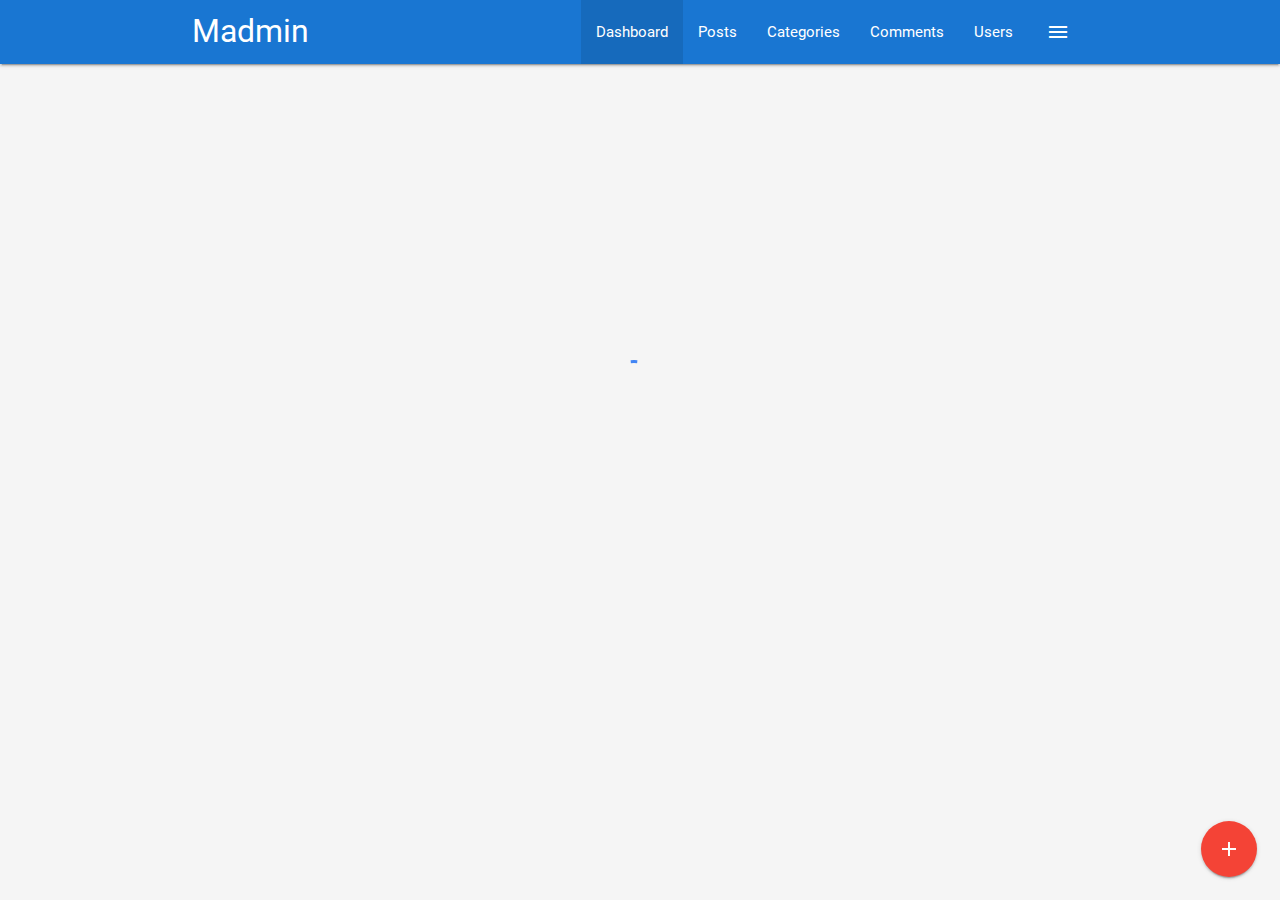
<file: index.html>
<!DOCTYPE html>
<html>

<head>
  <!--Import Google Icon Font-->
  <link href="https://fonts.googleapis.com/icon?family=Material+Icons" rel="stylesheet">
  <!--Import materialize.css-->
  <link type="text/css" rel="stylesheet" href="css/materialize.min.css" media="screen,projection" />
  <link type="text/css" rel="stylesheet" href="css/main.css" />

  <!--Let browser know website is optimized for mobile-->
  <meta name="viewport" content="width=device-width, initial-scale=1.0" />
  <title>Custom Materialize Theme</title>
</head>

<body class="grey lighten-4">
  <nav class="blue darken-2">
    <div class="container">
      <div class="nav-wrapper">
        <a href="index.html" class="brand-logo">Madmin</a>
        <a href="#" data-activates="side-nav" class="button-collapse show-on-large right">
          <i class="material-icons">menu</i>
        </a>
        <ul class="right hide-on-med-and-down">
          <li class="active">
            <a href="index.html">Dashboard</a>
          </li>
          <li>
            <a href="posts.html">Posts</a>
          </li>
          <li>
            <a href="categories.html">Categories</a>
          </li>
          <li>
            <a href="comments.html">Comments</a>
          </li>
          <li>
            <a href="users.html">Users</a>
          </li>
        </ul>
        <!-- Side nav -->
        <ul id="side-nav" class="side-nav">
          <li>
            <div class="user-view">
              <div class="background">
                <img src="img/ocean.jpg" alt="">
              </div>
              <a href="#">
                <img src="img/person1.jpg" alt="" class="circle">
              </a>
              <a href="#">
                <span class="name white-text">John Doe</span>
              </a>
              <a href="#">
                <span class="email white-text">jdoe@gmail.com</span>
              </a>
            </div>
          </li>
          <li>
            <a href="index.html">
              <i class="material-icons">dashboard</i> Dashboard</a>
          </li>
          <li>
            <a href="posts.html">Posts</a>
          </li>
          <li>
            <a href="categories.html">Categories</a>
          </li>
          <li>
            <a href="comments.html">Comments</a>
          </li>
          <li>
            <a href="users.html">Users</a>
          </li>
          <li>
            <div class="divider"></div>
          </li>
          <li>
            <a class="subheader">Account Controls</a>
          </li>
          <li>
            <a href="login.html" class="waves-effect">Logout</a>
          </li>
        </ul>
      </div>
    </div>
  </nav>

  <!-- Section: Stats -->
  <section class="section section-stats center">
    <div class="row">
      <div class="col s12 m6 l3">
        <div class="card-panel blue lighten-1 white-text center">
          <i class="material-icons medium">insert_emoticon</i>
          <h5>Monthly Visitors</h5>
          <h3 class="count">28300</h3>
          <div class="progress grey lighten-1">
            <div class="determinate white" style="width: 40%;"></div>
          </div>
        </div>
      </div>
      <div class="col s12 m6 l3">
        <div class="card-panel center">
          <i class="material-icons medium">mode_edit</i>
          <h5>Blog Posts</h5>
          <h3 class="count">105</h3>
          <div class="progress grey lighten-1">
            <div class="determinate blue lighten-1" style="width: 20%;"></div>
          </div>
        </div>
      </div>
      <div class="col s12 m6 l3">
        <div class="card-panel blue lighten-1 white-text center">
          <i class="material-icons medium">mode_comment</i>
          <h5>Comments</h5>
          <h3 class="count">1200</h3>
          <div class="progress grey lighten-1">
            <div class="determinate white" style="width: 40%;"></div>
          </div>
        </div>
      </div>
      <div class="col s12 m6 l3">
        <div class="card-panel center">
          <i class="material-icons medium">supervisor_account</i>
          <h5>Users</h5>
          <h3 class="count">350</h3>
          <div class="progress grey lighten-1">
            <div class="determinate blue lighten-1" style="width: 10%;"></div>
          </div>
        </div>
      </div>
    </div>
  </section>


  <!-- Section: Visitors -->
  <section class="section section-visitors blue lighten-4">
    <div class="row">
      <div class="col s12 m6 l8">
        <div class="card-panel">
          <div id="chartContainer" style="height: 300px; width: 100%;"></div>
        </div>
      </div>
      <div class="col s12 m6 l4">
        <!-- Latest Comments -->
        <ul class="collection with-header latest-comments">
          <li class="collection-header">
            <h5>Latest Comments</h5>
          </li>
          <li class="collection-item avatar">
            <img src="img/person1.jpg" alt="" class="circle">
            <span class="title">John Doe</span>
            <p class="truncate">Lorem ipsum dolor sit amet consectetur adipisicing elit. Nesciunt minima dolor error laboriosam autem ad beatae
              explicabo pariatur maxime fuga sed quod quo voluptas, adipisci illum aspernatur est, fugit tempore.</p>
            <a href="" class="approve green-text">Approve</a> |
            <a href="" class="deny red-text">Deny</a>
          </li>
          <li class="collection-item avatar">
            <img src="img/person2.jpg" alt="" class="circle">
            <span class="title">Steve Smith</span>
            <p class="truncate">Lorem ipsum dolor sit amet consectetur adipisicing elit. Nesciunt minima dolor error laboriosam autem ad beatae
              explicabo pariatur maxime fuga sed quod quo voluptas, adipisci illum aspernatur est, fugit tempore.</p>
            <a href="" class="approve green-text">Approve</a> |
            <a href="" class="deny red-text">Deny</a>
          </li>
          <li class="collection-item avatar">
            <img src="img/person3.jpg" alt="" class="circle">
            <span class="title">Ellen Williams</span>
            <p class="truncate">Lorem ipsum dolor sit amet consectetur adipisicing elit. Nesciunt minima dolor error laboriosam autem ad beatae
              explicabo pariatur maxime fuga sed quod quo voluptas, adipisci illum aspernatur est, fugit tempore.</p>
            <a href="" class="approve green-text">Approve</a> |
            <a href="" class="deny red-text">Deny</a>
          </li>
        </ul>
      </div>
    </div>
  </section>

  <!-- Section: Recent Posts & Todos -->
  <section class="section section-recent">
    <div class="row">
      <div class="col s12 l8 m6">
        <div class="card">
          <div class="card-content">
            <span class="card-title">Recent Posts</span>
            <table class="striped">
              <thead>
                <tr>
                  <th>Title</th>
                  <th>Category</th>
                  <th></th>
                </tr>
              </thead>
              <tbody>
                <tr>
                  <td>Post One</td>
                  <td>Web Development</td>
                  <td>
                    <a href="details.html" class="btn blue lighten-2">Details</a>
                  </td>
                </tr>
                <tr>
                  <td>Post Two</td>
                  <td>Graphic Design</td>
                  <td>
                    <a href="details.html" class="btn blue lighten-2">Details</a>
                  </td>
                </tr>
                <tr>
                  <td>Post Three</td>
                  <td>Web Development</td>
                  <td>
                    <a href="details.html" class="btn blue lighten-2">Details</a>
                  </td>
                </tr>
              </tbody>
            </table>
          </div>
        </div>
      </div>
      <div class="col s12 m6 l4">
        <div class="card">
          <div class="card-content">
            <span class="card-title">Quick Todos</span>
            <form id="todo-form">
              <div class="input-field">
                <input id="todo" type="text" placeholder="Add Todo...">
              </div>
            </form>
            <ul class="collection todos">
              <li class="collection-item">
                <div>Todo One
                  <a href="#!" class="secondary-content delete">
                    <i class="material-icons">close</i>
                  </a>
                </div>
              </li>
              <li class="collection-item">
                <div>Todo Two
                  <a href="#!" class="secondary-content delete">
                    <i class="material-icons">close</i>
                  </a>
                </div>
              </li>
            </ul>
          </div>
        </div>
      </div>
    </div>
  </section>

  <!-- Footer -->
  <footer class="section blue darken-2 white-text center">
    <p>Madmin Panel Copyright &copy; 2018</p>
  </footer>

  <!-- Fixed Action Button -->
  <div class="fixed-action-btn">
    <a class="btn-floating btn-large red">
      <i class="material-icons">add</i>
    </a>
    <ul>
      <li>
        <a href="#post-modal" class="modal-trigger btn-floating blue">
          <i class="material-icons">mode_edit</i>
        </a>
      </li>
      <li>
        <a href="#category-modal" class="modal-trigger btn-floating blue">
          <i class="material-icons">folder</i>
        </a>
      </li>
      <li>
        <a href="#user-modal" class="modal-trigger btn-floating blue">
          <i class="material-icons">supervisor_account</i>
        </a>
      </li>
    </ul>
  </div>

  <!-- Add Post Modal -->
  <div id="post-modal" class="modal">
    <div class="modal-content">
      <h4>Add Post</h4>
      <form>
        <div class="input-field">
          <input type="text" id="title">
          <label for="title">Title</label>
        </div>
        <div class="input-field">
          <select>
            <option value="" disabled selected>Select option</option>
            <option value="1">Web Development</option>
            <option value="2">Graphic Design</option>
            <option value="3">Tech Gadgets</option>
            <option value="4">Other</option>
          </select>
          <label>Category</label>
        </div>
        <div class="input-field">
          <textarea name="body" id="body" class="materialize-textarea"></textarea>
          <label for="body">Body</label>
        </div>
      </form>
      <div class="modal-footer">
        <a href="#!" class="modal-action modal-close btn blue white-text">Submit</a>
      </div>
    </div>
  </div>

  <!-- Add Category Modal -->
  <div id="category-modal" class="modal">
    <div class="modal-content">
      <h4>Add Category</h4>
      <form>
        <div class="input-field">
          <input type="text" id="title">
          <label for="title">Title</label>
        </div>
      </form>
      <div class="modal-footer">
        <a href="#!" class="modal-action modal-close btn blue white-text">Submit</a>
      </div>
    </div>
  </div>

  <!-- Add User Modal -->
  <div id="user-modal" class="modal">
    <div class="modal-content">
      <h4>Add User</h4>
      <form>
        <div class="input-field">
          <input type="text" id="name">
          <label for="name">Name</label>
        </div>
        <div class="input-field">
          <input type="email" id="email">
          <label for="email">Email</label>
        </div>
        <div class="input-field">
          <input type="password" id="password">
          <label for="password">Password</label>
        </div>
        <div class="input-field">
          <input type="password" id="password2">
          <label for="password2">Confirm Password</label>
        </div>
      </form>
      <div class="modal-footer">
        <a href="#!" class="modal-action modal-close btn blue white-text">Submit</a>
      </div>
    </div>
  </div>


  <!-- Preloader -->
  <div class="loader preloader-wrapper big active">
    <div class="spinner-layer spinner-blue-only">
      <div class="circle-clipper left">
        <div class="circle"></div>
      </div>
      <div class="gap-patch">
        <div class="circle"></div>
      </div>
      <div class="circle-clipper right">
        <div class="circle"></div>
      </div>
    </div>
  </div>

  <!--Import jQuery before materialize.js-->
  <script type="text/javascript" src="https://code.jquery.com/jquery-3.2.1.min.js"></script>
  <script type="text/javascript" src="js/materialize.min.js"></script>
  <script src="https://canvasjs.com/assets/script/canvasjs.min.js"></script>
  <script src="https://cdn.ckeditor.com/4.8.0/standard/ckeditor.js"></script>
  <script src="js/chart.js"></script>

  <script>
    // Hide Sections
    $('.section').hide();

    setTimeout(function () {
      $(document).ready(function () {
        // Show sections
        $('.section').fadeIn();

        // Hide preloader
        $('.loader').fadeOut();

        //Init Side nav
        $('.button-collapse').sideNav();

        // Init Modal
        $('.modal').modal();

        // Init Select
        $('select').material_select();

        // Counter
        $('.count').each(function () {
          $(this).prop('Counter', 0).animate({
            Counter: $(this).text()
          }, {
              duration: 1000,
              easing: 'swing',
              step: function (now) {
                $(this).text(Math.ceil(now));
              }
            });
        });

        // Comments - Approve & Deny
        $('.approve').click(function (e) {
          Materialize.toast('Comment Approved', 3000);
          e.preventDefault();
        });
        $('.deny').click(function (e) {
          Materialize.toast('Comment Denied', 3000);
          e.preventDefault();
        });

        // Quick Todos
        $('#todo-form').submit(function (e) {
          const output = `<li class="collection-item">
                <div>${$('#todo').val()}
                  <a href="#!" class="secondary-content delete">
                    <i class="material-icons">close</i>
                  </a>
                </div>
              </li>`;

          $('.todos').append(output);

          Materialize.toast('Todo Added', 3000);

          e.preventDefault();
        });

        // Delete Todos
        $('.todos').on('click', '.delete', function (e) {
          $(this).parent().parent().remove();
          Materialize.toast('Todo Removed', 3000);

          e.preventDefault();
        });

        CKEDITOR.replace('body');

      });
    }, 1000);
  </script>
</body>

</html>
</file>
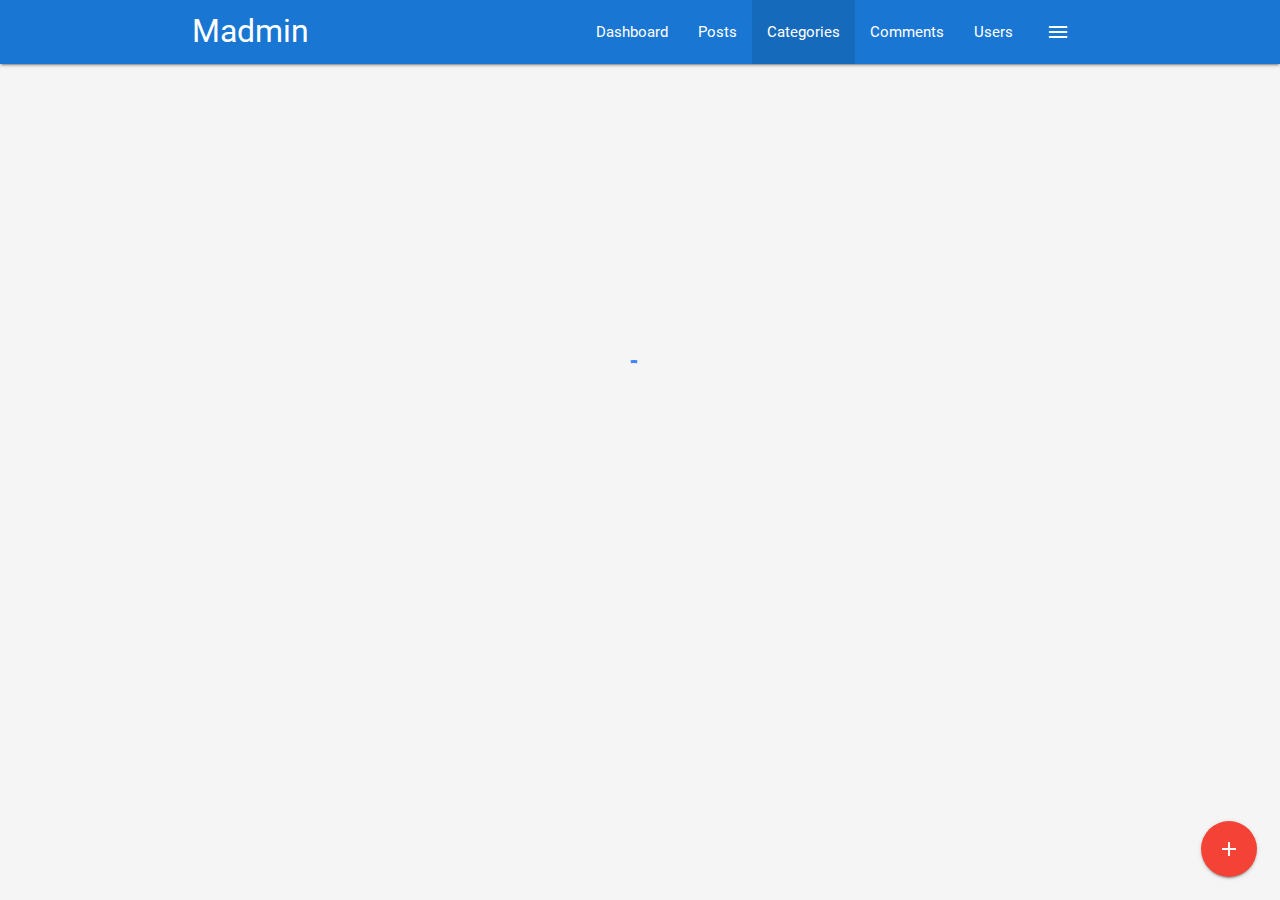
<file: categories.html>
<!DOCTYPE html>
<html>

<head>
  <!--Import Google Icon Font-->
  <link href="https://fonts.googleapis.com/icon?family=Material+Icons" rel="stylesheet">
  <!--Import materialize.css-->
  <link type="text/css" rel="stylesheet" href="css/materialize.min.css" media="screen,projection" />
  <link type="text/css" rel="stylesheet" href="css/main.css" />

  <!--Let browser know website is optimized for mobile-->
  <meta name="viewport" content="width=device-width, initial-scale=1.0" />
  <title>Custom Materialize Theme</title>
</head>

<body class="grey lighten-4">
  <nav class="blue darken-2">
    <div class="container">
      <div class="nav-wrapper">
        <a href="index.html" class="brand-logo">Madmin</a>
        <a href="#" data-activates="side-nav" class="button-collapse show-on-large right">
          <i class="material-icons">menu</i>
        </a>
        <ul class="right hide-on-med-and-down">
          <li>
            <a href="index.html">Dashboard</a>
          </li>
          <li>
            <a href="posts.html">Posts</a>
          </li>
          <li class="active">
            <a href="categories.html">Categories</a>
          </li>
          <li>
            <a href="comments.html">Comments</a>
          </li>
          <li>
            <a href="users.html">Users</a>
          </li>
        </ul>
        <!-- Side nav -->
        <ul id="side-nav" class="side-nav">
          <li>
            <div class="user-view">
              <div class="background">
                <img src="img/ocean.jpg" alt="">
              </div>
              <a href="#">
                <img src="img/person1.jpg" alt="" class="circle">
              </a>
              <a href="#">
                <span class="name white-text">John Doe</span>
              </a>
              <a href="#">
                <span class="email white-text">jdoe@gmail.com</span>
              </a>
            </div>
          </li>
          <li>
            <a href="index.html">
              <i class="material-icons">dashboard</i> Dashboard</a>
          </li>
          <li>
            <a href="posts.html">Posts</a>
          </li>
          <li>
            <a href="categories.html">Categories</a>
          </li>
          <li>
            <a href="comments.html">Comments</a>
          </li>
          <li>
            <a href="users.html">Users</a>
          </li>
          <li>
            <div class="divider"></div>
          </li>
          <li>
            <a class="subheader">Account Controls</a>
          </li>
          <li>
            <a href="login.html" class="waves-effect">Logout</a>
          </li>
        </ul>
      </div>
    </div>
  </nav>

  <!-- Section: Categories -->
  <section class="section section-categories grey lighten-4">
    <div class="container">
      <div class="row">
        <div class="col s12">
          <div class="card">
            <div class="card-content">
              <span class="card-title">Categories</span>
              <table class="striped">
                <thead>
                  <tr>
                    <th>Title</th>
                    <th>Date Created</th>
                    <th></th>
                  </tr>
                </thead>
                <tbody>
                  <tr>
                    <td>Web Development</td>
                    <td>Jan 1, 2018</td>
                    <td>
                      <a href="details.html" class="btn blue lighten-2">Details</a>
                    </td>
                  </tr>
                  <tr>
                    <td>Graphic Design</td>
                    <td>Jan 2, 2018</td>
                    <td>
                      <a href="details.html" class="btn blue lighten-2">Details</a>
                    </td>
                  </tr>
                  <tr>
                    <td>Tech Gadgets</td>
                    <td>Jan 3, 2018</td>
                    <td>
                      <a href="details.html" class="btn blue lighten-2">Details</a>
                    </td>
                  </tr>
                  <tr>
                    <td>Other</td>
                    <td>Jan 5, 2018</td>
                    <td>
                      <a href="details.html" class="btn blue lighten-2">Details</a>
                    </td>
                  </tr>
                </tbody>
              </table>
            </div>
            <div class="card-action">
              <ul class="pagination">
                <li class="disabled">
                  <a href="#!" class="blue-text">
                    <i class="material-icons">chevron_left</i>
                  </a>
                </li>
                <li class="active blue lighten-2">
                  <a href="#!" class="white-text">1</a>
                </li>
                <li class="waves-effect">
                  <a href="#!" class="blue-text">2</a>
                </li>
                <li class="waves-effect">
                  <a href="#!" class="blue-text">3</a>
                </li>
                <li class="waves-effect">
                  <a href="#!" class="blue-text">4</a>
                </li>
                <li class="waves-effect">
                  <a href="#!" class="blue-text">5</a>
                </li>
                <li class="waves-effect">
                  <a href="#!" class="blue-text">
                    <i class="material-icons">chevron_right</i>
                  </a>
                </li>
              </ul>
            </div>
          </div>
        </div>
      </div>
    </div>
  </section>

  <!-- Footer -->
  <footer class="section blue darken-2 white-text center">
    <p>Madmin Panel Copyright &copy; 2018</p>
  </footer>

  <!-- Fixed Action Button -->
  <div class="fixed-action-btn">
    <a href="#category-modal" class="modal-trigger btn-floating btn-large red">
      <i class="material-icons">add</i>
    </a>
  </div>

  <!-- Add Category Modal -->
  <div id="category-modal" class="modal">
    <div class="modal-content">
      <h4>Add Category</h4>
      <form>
        <div class="input-field">
          <input type="text" id="title">
          <label for="title">Title</label>
        </div>
      </form>
      <div class="modal-footer">
        <a href="#!" class="modal-action modal-close btn blue white-text">Submit</a>
      </div>
    </div>
  </div>

  <!-- Preloader -->
  <div class="loader preloader-wrapper big active">
    <div class="spinner-layer spinner-blue-only">
      <div class="circle-clipper left">
        <div class="circle"></div>
      </div>
      <div class="gap-patch">
        <div class="circle"></div>
      </div>
      <div class="circle-clipper right">
        <div class="circle"></div>
      </div>
    </div>
  </div>

  <!--Import jQuery before materialize.js-->
  <script type="text/javascript" src="https://code.jquery.com/jquery-3.2.1.min.js"></script>
  <script type="text/javascript" src="js/materialize.min.js"></script>

  <script>
    // Hide Sections
    $('.section').hide();

    setTimeout(function () {
      $(document).ready(function () {
        // Show sections
        $('.section').fadeIn();

        // Hide preloader
        $('.loader').fadeOut();

        //Init Side nav
        $('.button-collapse').sideNav();

        // Init Modal
        $('.modal').modal();

      });
    }, 1000);
  </script>
</body>

</html>
</file>
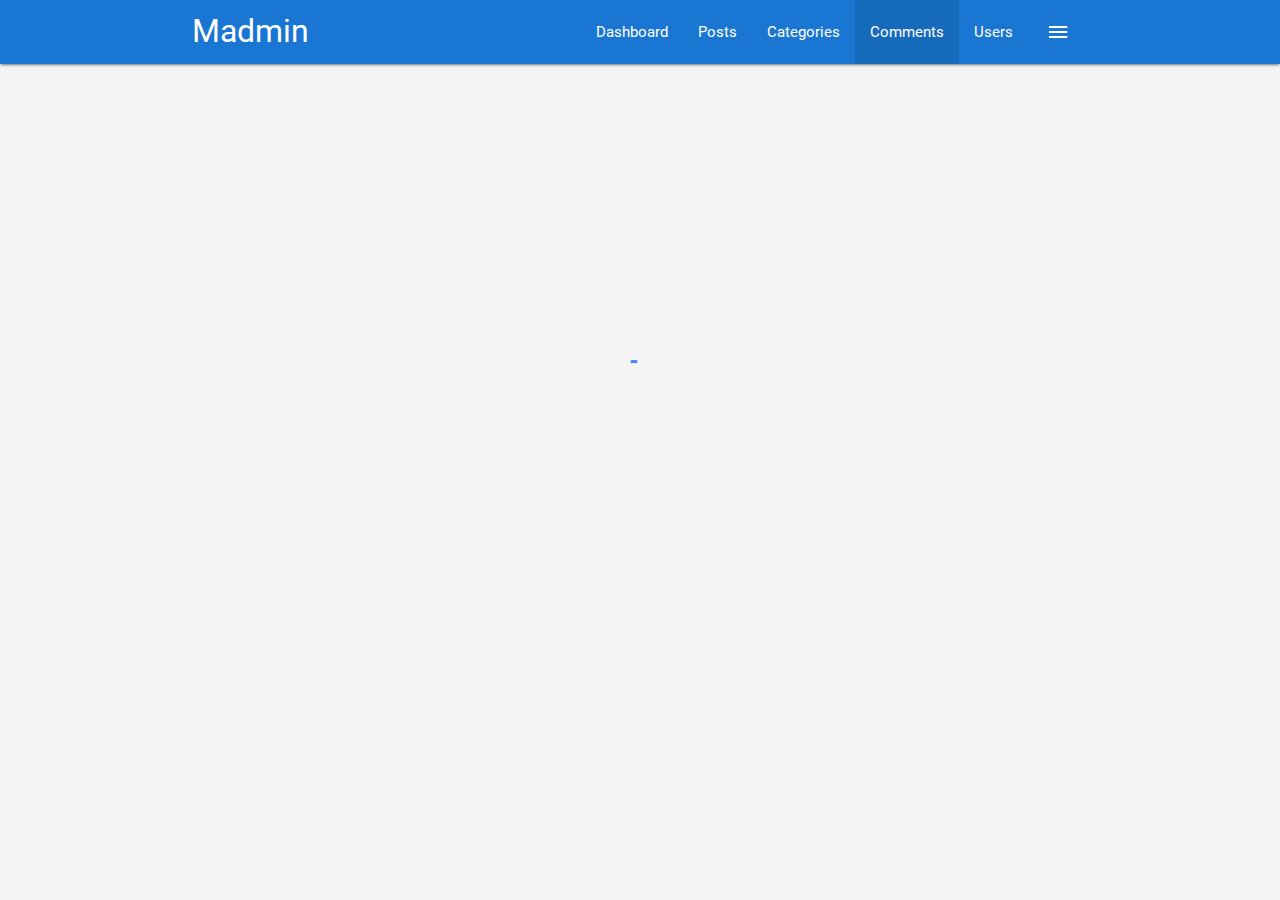
<file: comments.html>
<!DOCTYPE html>
<html>

<head>
  <!--Import Google Icon Font-->
  <link href="https://fonts.googleapis.com/icon?family=Material+Icons" rel="stylesheet">
  <!--Import materialize.css-->
  <link type="text/css" rel="stylesheet" href="css/materialize.min.css" media="screen,projection" />
  <link type="text/css" rel="stylesheet" href="css/main.css" />

  <!--Let browser know website is optimized for mobile-->
  <meta name="viewport" content="width=device-width, initial-scale=1.0" />
  <title>Custom Materialize Theme</title>
</head>

<body class="grey lighten-4">
  <nav class="blue darken-2">
    <div class="container">
      <div class="nav-wrapper">
        <a href="index.html" class="brand-logo">Madmin</a>
        <a href="#" data-activates="side-nav" class="button-collapse show-on-large right">
          <i class="material-icons">menu</i>
        </a>
        <ul class="right hide-on-med-and-down">
          <li>
            <a href="index.html">Dashboard</a>
          </li>
          <li>
            <a href="posts.html">Posts</a>
          </li>
          <li>
            <a href="categories.html">Categories</a>
          </li>
          <li class="active">
            <a href="comments.html">Comments</a>
          </li>
          <li>
            <a href="users.html">Users</a>
          </li>
        </ul>
        <!-- Side nav -->
        <ul id="side-nav" class="side-nav">
          <li>
            <div class="user-view">
              <div class="background">
                <img src="img/ocean.jpg" alt="">
              </div>
              <a href="#">
                <img src="img/person1.jpg" alt="" class="circle">
              </a>
              <a href="#">
                <span class="name white-text">John Doe</span>
              </a>
              <a href="#">
                <span class="email white-text">jdoe@gmail.com</span>
              </a>
            </div>
          </li>
          <li>
            <a href="index.html">
              <i class="material-icons">dashboard</i> Dashboard</a>
          </li>
          <li>
            <a href="posts.html">Posts</a>
          </li>
          <li>
            <a href="categories.html">Categories</a>
          </li>
          <li>
            <a href="comments.html">Comments</a>
          </li>
          <li>
            <a href="users.html">Users</a>
          </li>
          <li>
            <div class="divider"></div>
          </li>
          <li>
            <a class="subheader">Account Controls</a>
          </li>
          <li>
            <a href="login.html" class="waves-effect">Logout</a>
          </li>
        </ul>
      </div>
    </div>
  </nav>

  <!-- Section: Comments -->
  <section class="section section-comments grey lighten-4">
    <div class="container">
      <div class="row">
        <div class="col s12">
          <div class="card">
            <div class="card-content">
              <span class="card-title">Comments</span>
              <table class="striped">
                <tbody>
                  <tr>
                    <td width="70">
                      <img src="img/person1.jpg" alt="" class="responsive-img circle" style="width: 40px;margin-left:10px;">
                    </td>
                    <td>Lorem, ipsum dolor sit amet consectetur adipisicing elit. Dolore, nostrum!</td>
                    <td>
                      <a href="#!" class="green-text">
                        <i class="material-icons">done</i>
                      </a>
                      <a href="#!" class="red-text">
                        <i class="material-icons">close</i>
                      </a>
                    </td>
                  </tr>
                  <tr>
                    <td width="70">
                      <img src="img/person2.jpg" alt="" class="responsive-img circle" style="width: 40px;margin-left:10px;">
                    </td>
                    <td>Lorem, ipsum dolor sit amet consectetur adipisicing elit. Dolore, nostrum!</td>
                    <td>
                      <a href="#!" class="green-text">
                        <i class="material-icons">done</i>
                      </a>
                      <a href="#!" class="red-text">
                        <i class="material-icons">close</i>
                      </a>
                    </td>
                  </tr>
                  <tr>
                    <td width="70">
                      <img src="img/person3.jpg" alt="" class="responsive-img circle" style="width: 40px;margin-left:10px;">
                    </td>
                    <td>Lorem, ipsum dolor sit amet consectetur adipisicing elit. Dolore, nostrum!</td>
                    <td>
                      <a href="#!" class="green-text">
                        <i class="material-icons">done</i>
                      </a>
                      <a href="#!" class="red-text">
                        <i class="material-icons">close</i>
                      </a>
                    </td>
                  </tr>
                  <tr>
                    <td width="70">
                      <img src="img/person4.jpg" alt="" class="responsive-img circle" style="width: 40px;margin-left:10px;">
                    </td>
                    <td>Lorem, ipsum dolor sit amet consectetur adipisicing elit. Dolore, nostrum!</td>
                    <td>
                      <a href="#!" class="green-text">
                        <i class="material-icons">done</i>
                      </a>
                      <a href="#!" class="red-text">
                        <i class="material-icons">close</i>
                      </a>
                    </td>
                  </tr>
                </tbody>
              </table>
            </div>
            <div class="card-action">
              <ul class="pagination">
                <li class="disabled">
                  <a href="#!" class="blue-text">
                    <i class="material-icons">chevron_left</i>
                  </a>
                </li>
                <li class="active blue lighten-2">
                  <a href="#!" class="white-text">1</a>
                </li>
                <li class="waves-effect">
                  <a href="#!" class="blue-text">2</a>
                </li>
                <li class="waves-effect">
                  <a href="#!" class="blue-text">3</a>
                </li>
                <li class="waves-effect">
                  <a href="#!" class="blue-text">4</a>
                </li>
                <li class="waves-effect">
                  <a href="#!" class="blue-text">5</a>
                </li>
                <li class="waves-effect">
                  <a href="#!" class="blue-text">
                    <i class="material-icons">chevron_right</i>
                  </a>
                </li>
              </ul>
            </div>
          </div>
        </div>
      </div>
    </div>
  </section>

  <!-- Footer -->
  <footer class="section blue darken-2 white-text center">
    <p>Madmin Panel Copyright &copy; 2018</p>
  </footer>

  <!-- Preloader -->
  <div class="loader preloader-wrapper big active">
    <div class="spinner-layer spinner-blue-only">
      <div class="circle-clipper left">
        <div class="circle"></div>
      </div>
      <div class="gap-patch">
        <div class="circle"></div>
      </div>
      <div class="circle-clipper right">
        <div class="circle"></div>
      </div>
    </div>
  </div>

  <!--Import jQuery before materialize.js-->
  <script type="text/javascript" src="https://code.jquery.com/jquery-3.2.1.min.js"></script>
  <script type="text/javascript" src="js/materialize.min.js"></script>

  <script>
    // Hide Sections
    $('.section').hide();

    setTimeout(function () {
      $(document).ready(function () {
        // Show sections
        $('.section').fadeIn();

        // Hide preloader
        $('.loader').fadeOut();

        //Init Side nav
        $('.button-collapse').sideNav();

        // Init Modal
        $('.modal').modal();

      });
    }, 1000);
  </script>
</body>

</html>
</file>
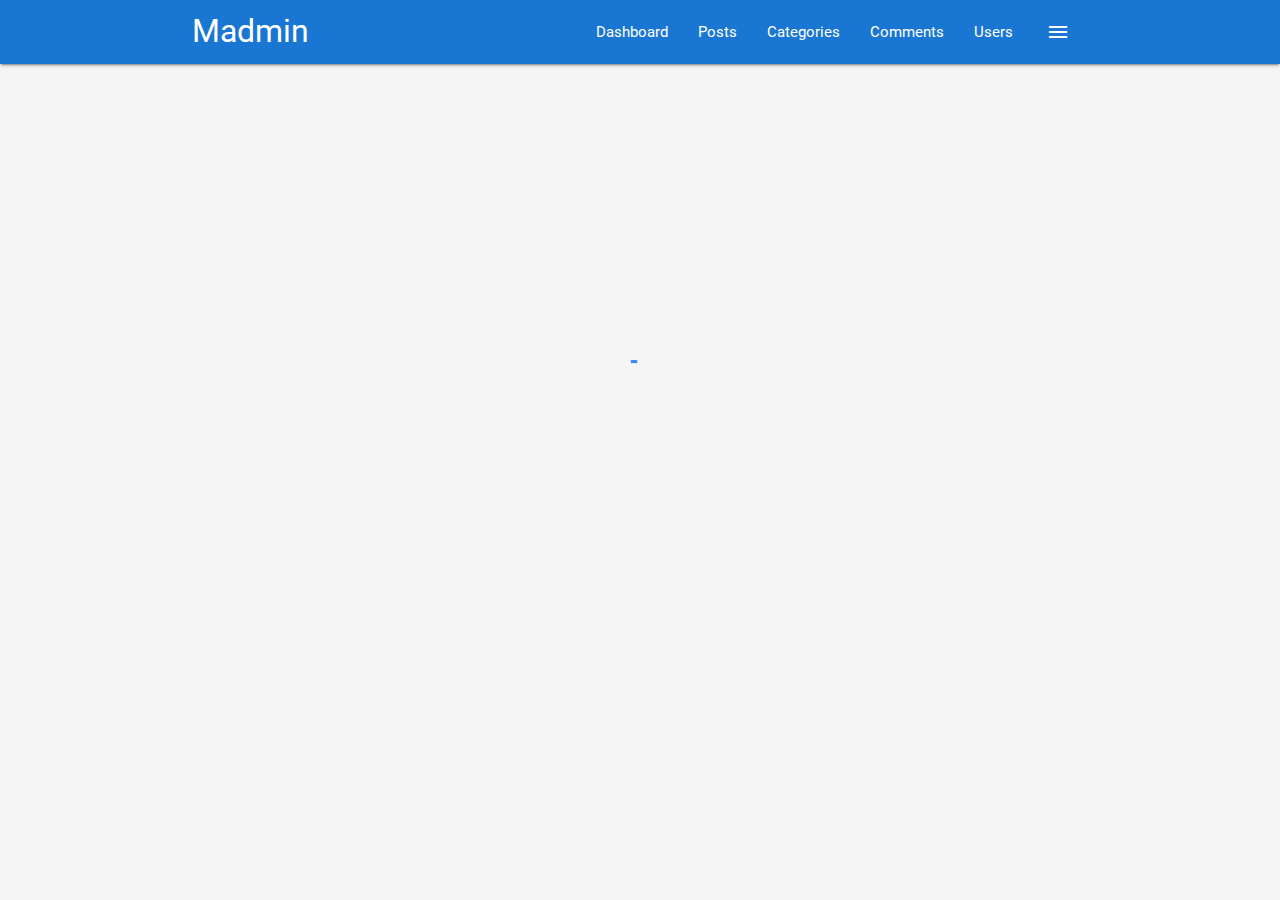
<file: details.html>
<!DOCTYPE html>
<html>

<head>
  <!--Import Google Icon Font-->
  <link href="https://fonts.googleapis.com/icon?family=Material+Icons" rel="stylesheet">
  <!--Import materialize.css-->
  <link type="text/css" rel="stylesheet" href="css/materialize.min.css" media="screen,projection" />
  <link type="text/css" rel="stylesheet" href="css/main.css" />

  <!--Let browser know website is optimized for mobile-->
  <meta name="viewport" content="width=device-width, initial-scale=1.0" />
  <title>Custom Materialize Theme</title>
</head>

<body class="grey lighten-4">
  <nav class="blue darken-2">
    <div class="container">
      <div class="nav-wrapper">
        <a href="index.html" class="brand-logo">Madmin</a>
        <a href="#" data-activates="side-nav" class="button-collapse show-on-large right">
          <i class="material-icons">menu</i>
        </a>
        <ul class="right hide-on-med-and-down">
          <li>
            <a href="index.html">Dashboard</a>
          </li>
          <li>
            <a href="posts.html">Posts</a>
          </li>
          <li>
            <a href="categories.html">Categories</a>
          </li>
          <li>
            <a href="comments.html">Comments</a>
          </li>
          <li>
            <a href="users.html">Users</a>
          </li>
        </ul>
        <!-- Side nav -->
        <ul id="side-nav" class="side-nav">
          <li>
            <div class="user-view">
              <div class="background">
                <img src="img/ocean.jpg" alt="">
              </div>
              <a href="#">
                <img src="img/person1.jpg" alt="" class="circle">
              </a>
              <a href="#">
                <span class="name white-text">John Doe</span>
              </a>
              <a href="#">
                <span class="email white-text">jdoe@gmail.com</span>
              </a>
            </div>
          </li>
          <li>
            <a href="index.html">
              <i class="material-icons">dashboard</i> Dashboard</a>
          </li>
          <li>
            <a href="posts.html">Posts</a>
          </li>
          <li>
            <a href="categories.html">Categories</a>
          </li>
          <li>
            <a href="comments.html">Comments</a>
          </li>
          <li>
            <a href="users.html">Users</a>
          </li>
          <li>
            <div class="divider"></div>
          </li>
          <li>
            <a class="subheader">Account Controls</a>
          </li>
          <li>
            <a href="login.html" class="waves-effect">Logout</a>
          </li>
        </ul>
      </div>
    </div>
  </nav>

  <!-- Section: Details -->
  <section class="section section-details grey lighten-4">
    <div class="container">
      <div class="row">
        <div class="col s12">
          <div class="card">
            <div class="card-content">
              <div class="row">
                <div class="col s12 m6">
                  <span class="card-title">Post Details</span>
                </div>
                <div class="col s12 m6 center">
                  <img src="img/person1.jpg" alt="" class="responsive-img circle" style="width: 40px;margin-left:10px;">
                  <p>Posted By John Doe</p>
                  <p>On Jan, 12, 2018</p>
                </div>
              </div>

              <form>
                <div class="input-field">
                  <input type="text" id="title" value="Post One">
                  <label for="title">Title</label>
                </div>
                <div class="input-field">
                  <select>
                    <option value="" disabled>Select option</option>
                    <option value="1" selected>Web Development</option>
                    <option value="2">Graphic Design</option>
                    <option value="3">Tech Gadgets</option>
                    <option value="4">Other</option>
                  </select>
                  <label>Category</label>
                </div>
                <div class="input-field">
                  <textarea name="body" id="body" class="materialize-textarea">
                      This is the content for post one
                    </textarea>
                </div>
              </form>

            </div>
            <div class="card-action">
              <button class="btn green">Save</button>
              <button class="btn red">Delete</button>
            </div>
          </div>
        </div>
      </div>
    </div>
  </section>

  <!-- Footer -->
  <footer class="section blue darken-2 white-text center">
    <p>Madmin Panel Copyright &copy; 2018</p>
  </footer>

  <!-- Preloader -->
  <div class="loader preloader-wrapper big active">
    <div class="spinner-layer spinner-blue-only">
      <div class="circle-clipper left">
        <div class="circle"></div>
      </div>
      <div class="gap-patch">
        <div class="circle"></div>
      </div>
      <div class="circle-clipper right">
        <div class="circle"></div>
      </div>
    </div>
  </div>

  <!--Import jQuery before materialize.js-->
  <script type="text/javascript" src="https://code.jquery.com/jquery-3.2.1.min.js"></script>
  <script type="text/javascript" src="js/materialize.min.js"></script>
  <script src="https://cdn.ckeditor.com/4.8.0/standard/ckeditor.js"></script>

  <script>
    // Hide Sections
    $('.section').hide();

    setTimeout(function () {
      $(document).ready(function () {
        // Show sections
        $('.section').fadeIn();

        // Hide preloader
        $('.loader').fadeOut();

        //Init Side nav
        $('.button-collapse').sideNav();

        // Init Modal
        $('.modal').modal();

        // Init Select
        $('select').material_select();

        CKEDITOR.replace('body');

      });
    }, 1000);
  </script>
</body>

</html>
</file>
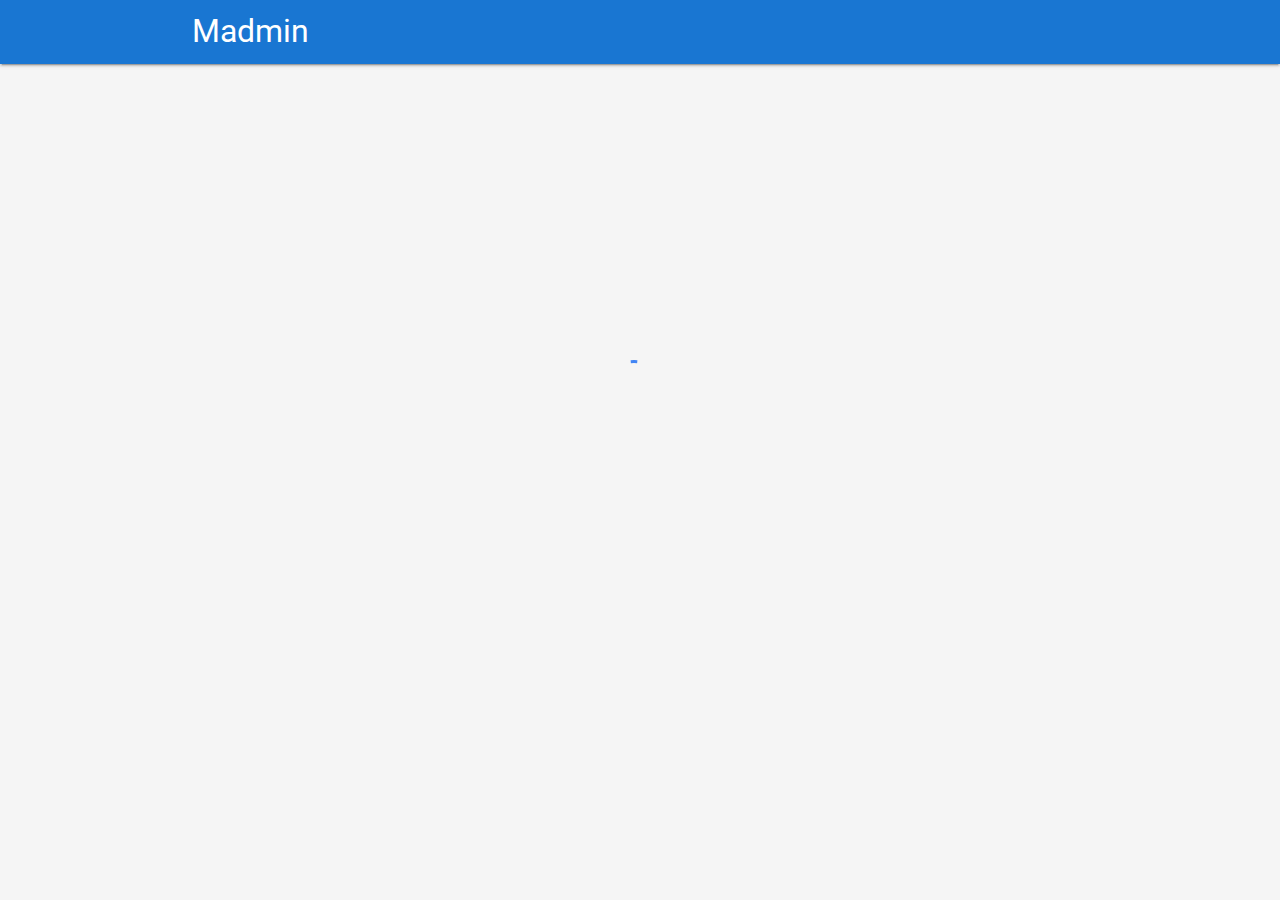
<file: login.html>
<!DOCTYPE html>
<html>

<head>
  <!--Import Google Icon Font-->
  <link href="https://fonts.googleapis.com/icon?family=Material+Icons" rel="stylesheet">
  <!--Import materialize.css-->
  <link type="text/css" rel="stylesheet" href="css/materialize.min.css" media="screen,projection" />
  <link type="text/css" rel="stylesheet" href="css/main.css" />

  <!--Let browser know website is optimized for mobile-->
  <meta name="viewport" content="width=device-width, initial-scale=1.0" />
  <title>Custom Materialize Theme</title>
</head>

<body class="grey lighten-4">
  <nav class="blue darken-2">
    <div class="container">
      <div class="nav-wrapper">
        <a href="index.html" class="brand-logo">Madmin</a>
      </div>
    </div>
  </nav>

  <section class="section section-login">
    <div class="container">
      <div class="row">
        <div class="col s12 m8 offset-m2 l6 offset-l3">
          <div class="card-panel login blue darken-2 white-text center">
            <h2>Madmin Login</h2>
            <form action="index.html">
              <div class="input-field">
                <i class="material-icons prefix">email</i>
                <input type="email" id="email">
                <label class="white-text" for="email">Email</label>
              </div>
              <div class="input-field">
                <i class="material-icons prefix">lock</i>
                <input type="password" id="password">
                <label class="white-text" for="password">Password</label>
              </div>
              <input type="submit" value="Login" class="btn btn-large btn-extended grey lighten-4 black-text">
            </form>
          </div>
        </div>
      </div>
    </div>
  </section>


  <!-- Footer -->
  <footer class="section blue darken-2 white-text center">
    <p>Madmin Panel Copyright &copy; 2018</p>
  </footer>



  <!-- Preloader -->
  <div class="loader preloader-wrapper big active">
    <div class="spinner-layer spinner-blue-only">
      <div class="circle-clipper left">
        <div class="circle"></div>
      </div>
      <div class="gap-patch">
        <div class="circle"></div>
      </div>
      <div class="circle-clipper right">
        <div class="circle"></div>
      </div>
    </div>
  </div>

  <!--Import jQuery before materialize.js-->
  <script type="text/javascript" src="https://code.jquery.com/jquery-3.2.1.min.js"></script>
  <script type="text/javascript" src="js/materialize.min.js"></script>

  <script>
    // Hide Sections
    $('.section').hide();

    setTimeout(function () {
      $(document).ready(function () {
        // Show sections
        $('.section').fadeIn();

        // Hide preloader
        $('.loader').fadeOut();

      });
    }, 1000);
  </script>
</body>

</html>
</file>
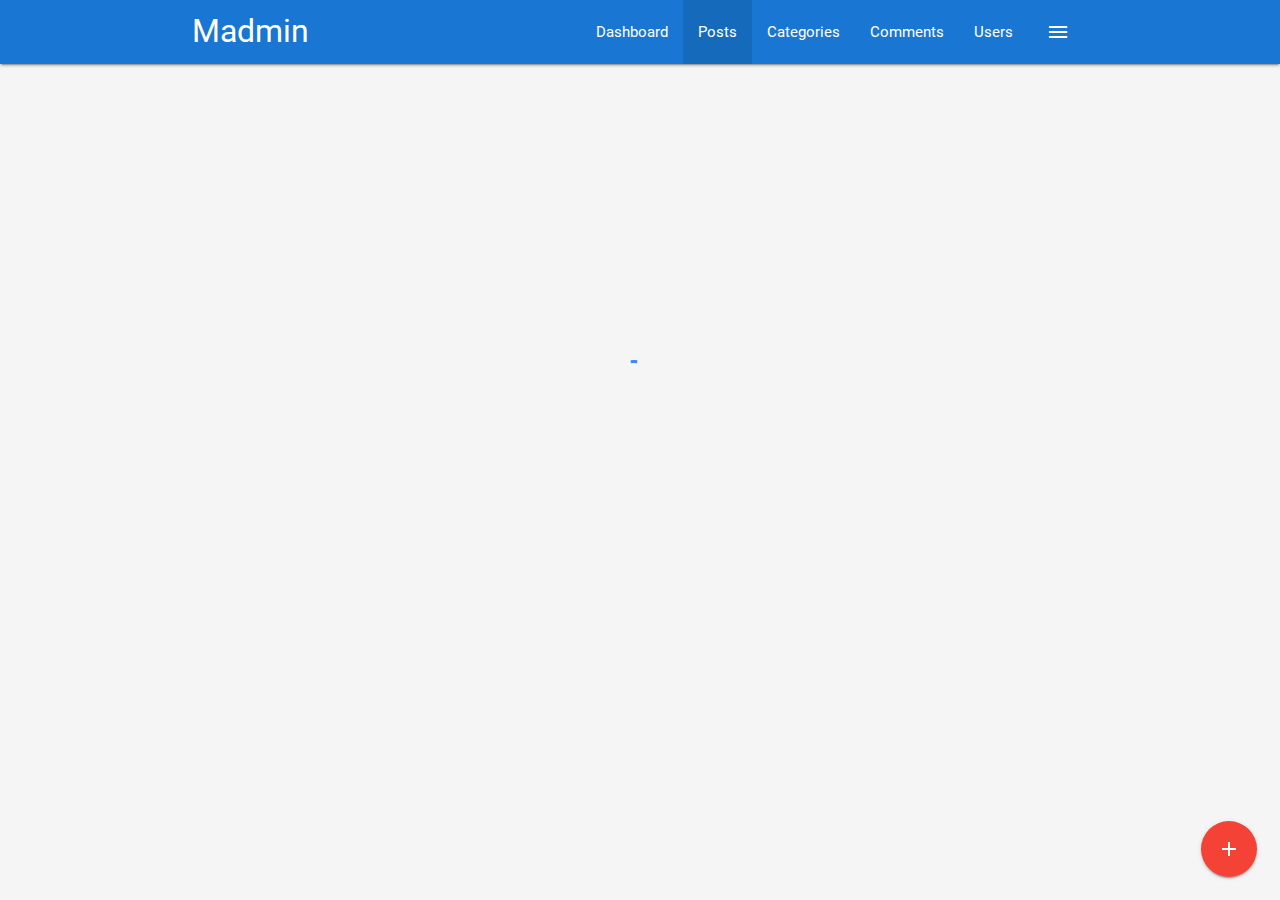
<file: posts.html>
<!DOCTYPE html>
<html>

<head>
  <!--Import Google Icon Font-->
  <link href="https://fonts.googleapis.com/icon?family=Material+Icons" rel="stylesheet">
  <!--Import materialize.css-->
  <link type="text/css" rel="stylesheet" href="css/materialize.min.css" media="screen,projection" />
  <link type="text/css" rel="stylesheet" href="css/main.css" />

  <!--Let browser know website is optimized for mobile-->
  <meta name="viewport" content="width=device-width, initial-scale=1.0" />
  <title>Custom Materialize Theme</title>
</head>

<body class="grey lighten-4">
  <nav class="blue darken-2">
    <div class="container">
      <div class="nav-wrapper">
        <a href="index.html" class="brand-logo">Madmin</a>
        <a href="#" data-activates="side-nav" class="button-collapse show-on-large right">
          <i class="material-icons">menu</i>
        </a>
        <ul class="right hide-on-med-and-down">
          <li>
            <a href="index.html">Dashboard</a>
          </li>
          <li class="active">
            <a href="posts.html">Posts</a>
          </li>
          <li>
            <a href="categories.html">Categories</a>
          </li>
          <li>
            <a href="comments.html">Comments</a>
          </li>
          <li>
            <a href="users.html">Users</a>
          </li>
        </ul>
        <!-- Side nav -->
        <ul id="side-nav" class="side-nav">
          <li>
            <div class="user-view">
              <div class="background">
                <img src="img/ocean.jpg" alt="">
              </div>
              <a href="#">
                <img src="img/person1.jpg" alt="" class="circle">
              </a>
              <a href="#">
                <span class="name white-text">John Doe</span>
              </a>
              <a href="#">
                <span class="email white-text">jdoe@gmail.com</span>
              </a>
            </div>
          </li>
          <li>
            <a href="index.html">
              <i class="material-icons">dashboard</i> Dashboard</a>
          </li>
          <li>
            <a href="posts.html">Posts</a>
          </li>
          <li>
            <a href="categories.html">Categories</a>
          </li>
          <li>
            <a href="comments.html">Comments</a>
          </li>
          <li>
            <a href="users.html">Users</a>
          </li>
          <li>
            <div class="divider"></div>
          </li>
          <li>
            <a class="subheader">Account Controls</a>
          </li>
          <li>
            <a href="login.html" class="waves-effect">Logout</a>
          </li>
        </ul>
      </div>
    </div>
  </nav>

  <!-- Section: Posts -->
  <section class="section section-posts grey lighten-4">
    <div class="container">
      <div class="row">
        <div class="col s12">
          <div class="card">
            <div class="card-content">
              <span class="card-title">Posts</span>
              <table class="striped">
                <thead>
                  <tr>
                    <th>Title</th>
                    <th>Category</th>
                    <th>Date Created</th>
                    <th></th>
                  </tr>
                </thead>
                <tbody>
                  <tr>
                    <td>Post One</td>
                    <td>Web Development</td>
                    <td>Jan 1, 2018</td>
                    <td>
                      <a href="details.html" class="btn blue lighten-2">Details</a>
                    </td>
                  </tr>
                  <tr>
                    <td>Post Two</td>
                    <td>Graphic Design</td>
                    <td>Jan 2, 2018</td>
                    <td>
                      <a href="details.html" class="btn blue lighten-2">Details</a>
                    </td>
                  </tr>
                  <tr>
                    <td>Post Three</td>
                    <td>Web Development</td>
                    <td>Jan 3, 2018</td>
                    <td>
                      <a href="details.html" class="btn blue lighten-2">Details</a>
                    </td>
                  </tr>
                  <tr>
                    <td>Post Four</td>
                    <td>Tech Gadgets</td>
                    <td>Jan 5, 2018</td>
                    <td>
                      <a href="details.html" class="btn blue lighten-2">Details</a>
                    </td>
                  </tr>
                  <tr>
                    <td>Post Five</td>
                    <td>Graphic Design</td>
                    <td>Jan 6, 2018</td>
                    <td>
                      <a href="details.html" class="btn blue lighten-2">Details</a>
                    </td>
                  </tr>
                  <tr>
                    <td>Post Six</td>
                    <td>Web Development</td>
                    <td>Jan 7, 2018</td>
                    <td>
                      <a href="details.html" class="btn blue lighten-2">Details</a>
                    </td>
                  </tr>
                </tbody>
              </table>
            </div>
            <div class="card-action">
              <ul class="pagination">
                <li class="disabled">
                  <a href="#!" class="blue-text">
                    <i class="material-icons">chevron_left</i>
                  </a>
                </li>
                <li class="active blue lighten-2">
                  <a href="#!" class="white-text">1</a>
                </li>
                <li class="waves-effect">
                  <a href="#!" class="blue-text">2</a>
                </li>
                <li class="waves-effect">
                  <a href="#!" class="blue-text">3</a>
                </li>
                <li class="waves-effect">
                  <a href="#!" class="blue-text">4</a>
                </li>
                <li class="waves-effect">
                  <a href="#!" class="blue-text">5</a>
                </li>
                <li class="waves-effect">
                  <a href="#!" class="blue-text">
                    <i class="material-icons">chevron_right</i>
                  </a>
                </li>
              </ul>
            </div>
          </div>
        </div>
      </div>
    </div>
  </section>

  <!-- Footer -->
  <footer class="section blue darken-2 white-text center">
    <p>Madmin Panel Copyright &copy; 2018</p>
  </footer>

  <!-- Fixed Action Button -->
  <div class="fixed-action-btn">
    <a href="#post-modal" class="modal-trigger btn-floating btn-large red">
      <i class="material-icons">add</i>
    </a>
  </div>

  <!-- Add Post Modal -->
  <div id="post-modal" class="modal">
    <div class="modal-content">
      <h4>Add Post</h4>
      <form>
        <div class="input-field">
          <input type="text" id="title">
          <label for="title">Title</label>
        </div>
        <div class="input-field">
          <select>
            <option value="" disabled selected>Select option</option>
            <option value="1">Web Development</option>
            <option value="2">Graphic Design</option>
            <option value="3">Tech Gadgets</option>
            <option value="4">Other</option>
          </select>
          <label>Category</label>
        </div>
        <div class="input-field">
          <textarea name="body" id="body" class="materialize-textarea"></textarea>
          <label for="body">Body</label>
        </div>
      </form>
      <div class="modal-footer">
        <a href="#!" class="modal-action modal-close btn blue white-text">Submit</a>
      </div>
    </div>
  </div>

  <!-- Preloader -->
  <div class="loader preloader-wrapper big active">
    <div class="spinner-layer spinner-blue-only">
      <div class="circle-clipper left">
        <div class="circle"></div>
      </div>
      <div class="gap-patch">
        <div class="circle"></div>
      </div>
      <div class="circle-clipper right">
        <div class="circle"></div>
      </div>
    </div>
  </div>

  <!--Import jQuery before materialize.js-->
  <script type="text/javascript" src="https://code.jquery.com/jquery-3.2.1.min.js"></script>
  <script type="text/javascript" src="js/materialize.min.js"></script>
  <script src="https://cdn.ckeditor.com/4.8.0/standard/ckeditor.js"></script>

  <script>
    // Hide Sections
    $('.section').hide();

    setTimeout(function () {
      $(document).ready(function () {
        // Show sections
        $('.section').fadeIn();

        // Hide preloader
        $('.loader').fadeOut();

        //Init Side nav
        $('.button-collapse').sideNav();

        // Init Modal
        $('.modal').modal();

        // Init Select
        $('select').material_select();

        CKEDITOR.replace('body');

      });
    }, 1000);
  </script>
</body>

</html>
</file>
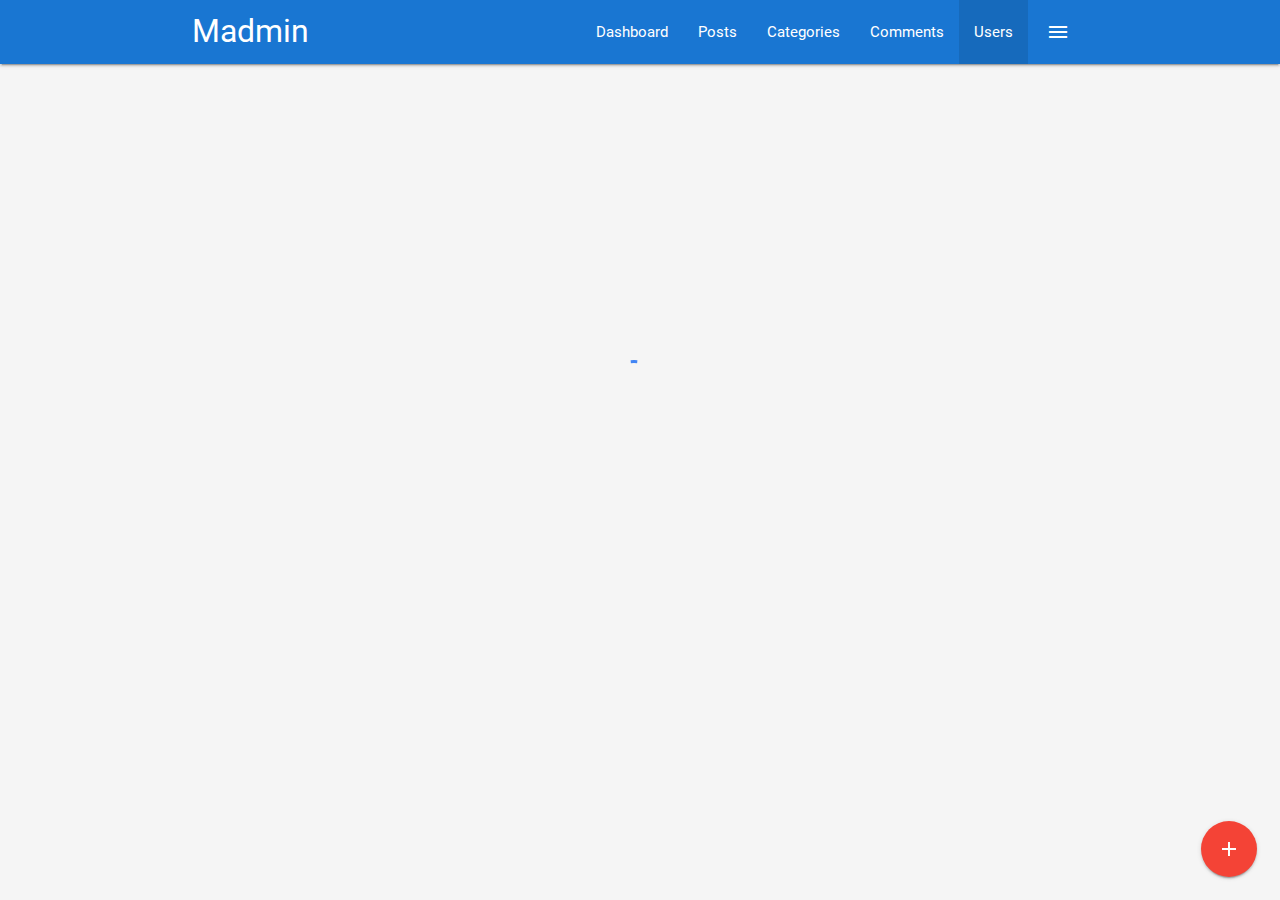
<file: users.html>
<!DOCTYPE html>
<html>

<head>
  <!--Import Google Icon Font-->
  <link href="https://fonts.googleapis.com/icon?family=Material+Icons" rel="stylesheet">
  <!--Import materialize.css-->
  <link type="text/css" rel="stylesheet" href="css/materialize.min.css" media="screen,projection" />
  <link type="text/css" rel="stylesheet" href="css/main.css" />

  <!--Let browser know website is optimized for mobile-->
  <meta name="viewport" content="width=device-width, initial-scale=1.0" />
  <title>Custom Materialize Theme</title>
</head>

<body class="grey lighten-4">
  <nav class="blue darken-2">
    <div class="container">
      <div class="nav-wrapper">
        <a href="index.html" class="brand-logo">Madmin</a>
        <a href="#" data-activates="side-nav" class="button-collapse show-on-large right">
          <i class="material-icons">menu</i>
        </a>
        <ul class="right hide-on-med-and-down">
          <li>
            <a href="index.html">Dashboard</a>
          </li>
          <li>
            <a href="posts.html">Posts</a>
          </li>
          <li>
            <a href="categories.html">Categories</a>
          </li>
          <li>
            <a href="comments.html">Comments</a>
          </li>
          <li class="active">
            <a href="users.html">Users</a>
          </li>
        </ul>
        <!-- Side nav -->
        <ul id="side-nav" class="side-nav">
          <li>
            <div class="user-view">
              <div class="background">
                <img src="img/ocean.jpg" alt="">
              </div>
              <a href="#">
                <img src="img/person1.jpg" alt="" class="circle">
              </a>
              <a href="#">
                <span class="name white-text">John Doe</span>
              </a>
              <a href="#">
                <span class="email white-text">jdoe@gmail.com</span>
              </a>
            </div>
          </li>
          <li>
            <a href="index.html">
              <i class="material-icons">dashboard</i> Dashboard</a>
          </li>
          <li>
            <a href="posts.html">Posts</a>
          </li>
          <li>
            <a href="categories.html">Categories</a>
          </li>
          <li>
            <a href="comments.html">Comments</a>
          </li>
          <li>
            <a href="users.html">Users</a>
          </li>
          <li>
            <div class="divider"></div>
          </li>
          <li>
            <a class="subheader">Account Controls</a>
          </li>
          <li>
            <a href="login.html" class="waves-effect">Logout</a>
          </li>
        </ul>
      </div>
    </div>
  </nav>

  <!-- Section: Users -->
  <section class="section section-users grey lighten-4">
    <div class="container">
      <div class="row">
        <div class="col s12">
          <div class="card">
            <div class="card-content">
              <span class="card-title">Users</span>
              <table class="striped">
                <thead>
                  <tr>
                    <th></th>
                    <th>Name</th>
                    <th>Email</th>
                    <th>Registered</th>
                    <th></th>
                  </tr>
                </thead>
                <tbody>
                  <tr>
                    <td width="70">
                      <img src="img/person1.jpg" alt="" class="responsive-img circle" style="width: 40px;margin-left:10px;">
                    </td>
                    <td>John Doe</td>
                    <td>jdoe@gmail.com</td>
                    <td>Jan, 1 2018</td>
                    <td>
                      <a href="details.html" class="btn blue lighten-2">Details</a>
                    </td>
                  </tr>
                  <tr>
                    <td width="70">
                      <img src="img/person2.jpg" alt="" class="responsive-img circle" style="width: 40px;margin-left:10px;">
                    </td>
                    <td>Larry Watters</td>
                    <td>lwatters@gmail.com</td>
                    <td>Jan, 3 2018</td>
                    <td>
                      <a href="details.html" class="btn blue lighten-2">Details</a>
                    </td>
                  </tr>
                  <tr>
                    <td width="70">
                      <img src="img/person3.jpg" alt="" class="responsive-img circle" style="width: 40px;margin-left:10px;">
                    </td>
                    <td>Susan Williams</td>
                    <td>susan@gmail.com</td>
                    <td>Jan, 5 2018</td>
                    <td>
                      <a href="details.html" class="btn blue lighten-2">Details</a>
                    </td>
                  </tr>
                  <tr>
                    <td width="70">
                      <img src="img/person4.jpg" alt="" class="responsive-img circle" style="width: 40px;margin-left:10px;">
                    </td>
                    <td>Jeff Burke</td>
                    <td>jburke@gmail.com</td>
                    <td>Jan, 10 2018</td>
                    <td>
                      <a href="details.html" class="btn blue lighten-2">Details</a>
                    </td>
                  </tr>
                </tbody>
              </table>
            </div>
            <div class="card-action">
              <ul class="pagination">
                <li class="disabled">
                  <a href="#!" class="blue-text">
                    <i class="material-icons">chevron_left</i>
                  </a>
                </li>
                <li class="active blue lighten-2">
                  <a href="#!" class="white-text">1</a>
                </li>
                <li class="waves-effect">
                  <a href="#!" class="blue-text">2</a>
                </li>
                <li class="waves-effect">
                  <a href="#!" class="blue-text">3</a>
                </li>
                <li class="waves-effect">
                  <a href="#!" class="blue-text">4</a>
                </li>
                <li class="waves-effect">
                  <a href="#!" class="blue-text">5</a>
                </li>
                <li class="waves-effect">
                  <a href="#!" class="blue-text">
                    <i class="material-icons">chevron_right</i>
                  </a>
                </li>
              </ul>
            </div>
          </div>
        </div>
      </div>
    </div>
  </section>

  <!-- Footer -->
  <footer class="section blue darken-2 white-text center">
    <p>Madmin Panel Copyright &copy; 2018</p>
  </footer>

  <!-- Fixed Action Button -->
  <div class="fixed-action-btn">
    <a href="#user-modal" class="modal-trigger btn-floating btn-large red">
      <i class="material-icons">add</i>
    </a>
  </div>

  <!-- Add User Modal -->
  <div id="user-modal" class="modal">
    <div class="modal-content">
      <h4>Add User</h4>
      <form>
        <div class="input-field">
          <input type="text" id="name">
          <label for="name">Name</label>
        </div>
        <div class="input-field">
          <input type="email" id="email">
          <label for="email">Email</label>
        </div>
        <div class="input-field">
          <input type="password" id="password">
          <label for="password">Password</label>
        </div>
        <div class="input-field">
          <input type="password" id="password2">
          <label for="password2">Confirm Password</label>
        </div>
      </form>
      <div class="modal-footer">
        <a href="#!" class="modal-action modal-close btn blue white-text">Submit</a>
      </div>
    </div>
  </div>

  <!-- Preloader -->
  <div class="loader preloader-wrapper big active">
    <div class="spinner-layer spinner-blue-only">
      <div class="circle-clipper left">
        <div class="circle"></div>
      </div>
      <div class="gap-patch">
        <div class="circle"></div>
      </div>
      <div class="circle-clipper right">
        <div class="circle"></div>
      </div>
    </div>
  </div>

  <!--Import jQuery before materialize.js-->
  <script type="text/javascript" src="https://code.jquery.com/jquery-3.2.1.min.js"></script>
  <script type="text/javascript" src="js/materialize.min.js"></script>

  <script>
    // Hide Sections
    $('.section').hide();

    setTimeout(function () {
      $(document).ready(function () {
        // Show sections
        $('.section').fadeIn();

        // Hide preloader
        $('.loader').fadeOut();

        //Init Side nav
        $('.button-collapse').sideNav();

        // Init Modal
        $('.modal').modal();

      });
    }, 1000);
  </script>
</body>

</html>
</file>
<file: css/main.css>
.loader {
  position: absolute;
  top: 40%;
  left: 47%;
}

.login {
  margin-top: 70px;
  margin-bottom: 70px;
}

.btn-extended {
  display: block;
  width: 80%;
  margin: auto;
  margin-top: 20px;
}
</file>
